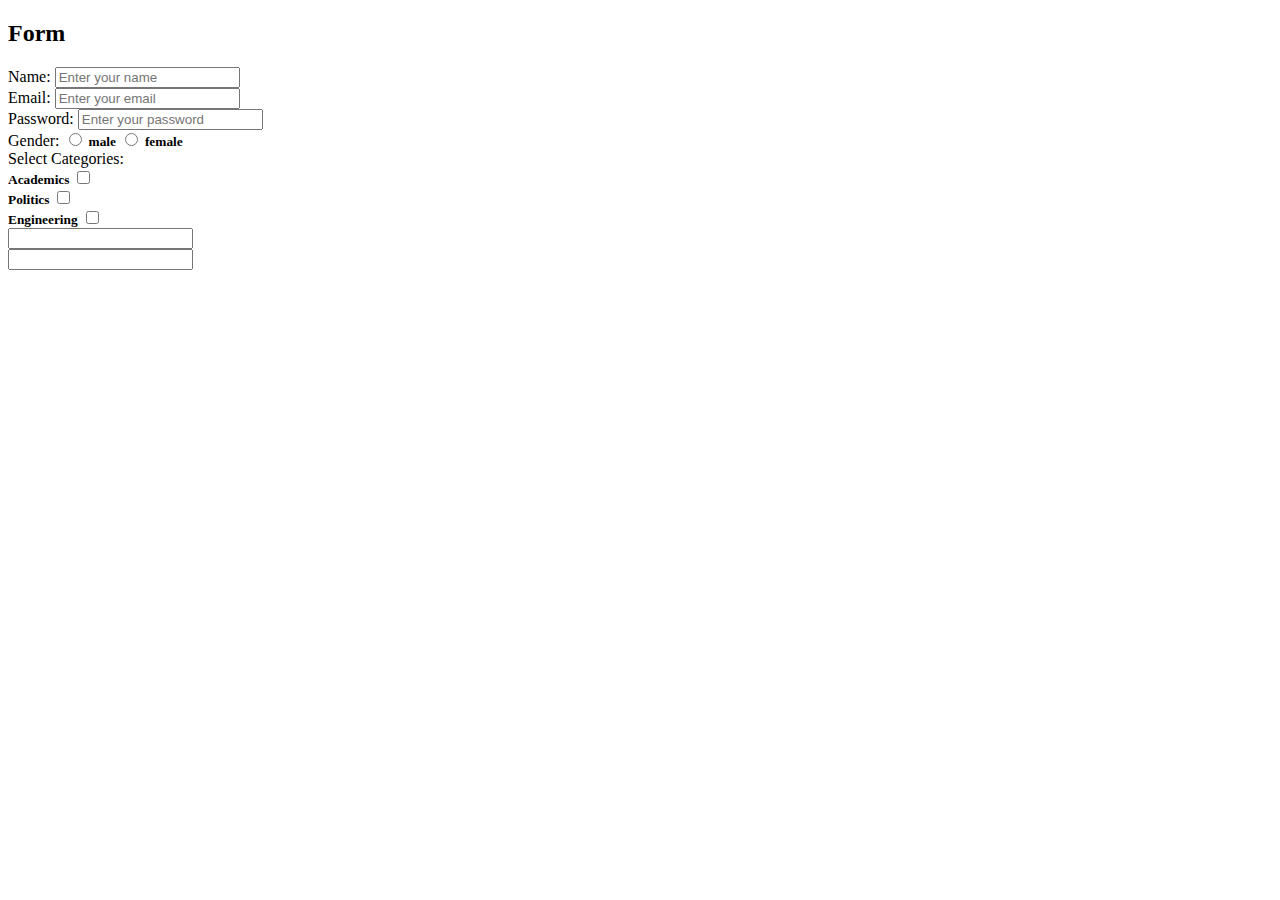
<file: form.html>
<!DOCTYPE html>
<html lang="en">
  <head>
    <meta charset="UTF-8" />
    <meta name="viewport" content="width=device-width, initial-scale=1.0" />
    <title>Document</title>
  </head>
  <body>
    <div class="form">
      <h2 class="title">Form</h2>
      <div class="formField">
        <label for="name">Name:</label>
        <input type="text" id="name" placeholder="Enter your name" />
      </div>
      <div class="formField">
        <label for="email">Email:</label>
        <input type="email" id="email" placeholder="Enter your email" />
      </div>
      <div class="formField">
        <label for="password">Password:</label>
        <input
          type="password"
          id="password"
          placeholder="Enter your password"
        />
      </div>
      <div class="formField">
        <label for="radioBtn">Gender:</label>
        <input type="radio" id="radioBtn" />
        <label for="radioBtn"
          ><small><b>male</b></small></label
        >
        <input type="radio" id="radioBtn" />
        <label for="radioBtn"
          ><small><b>female</b></small></label
        >
      </div>
      <div class="formField">
        <label>Select Categories:</label>
        <br />
        <label
          ><small><b>Academics</b></small></label
        >
        <input type="checkbox" />
        <br />
        <label
          ><small><b>Politics</b></small></label
        >
        <input type="checkbox" />
        <br />
        <label
          ><small><b>Engineering</b></small></label
        >
        <input type="checkbox" />
      </div>
       <div class="formField">
        <input
          type="tel" 
        />
      </div>
       <div class="formField">
        <input
          type=""
        />
      </div>
    </div>
  </body>
</html>
</file>
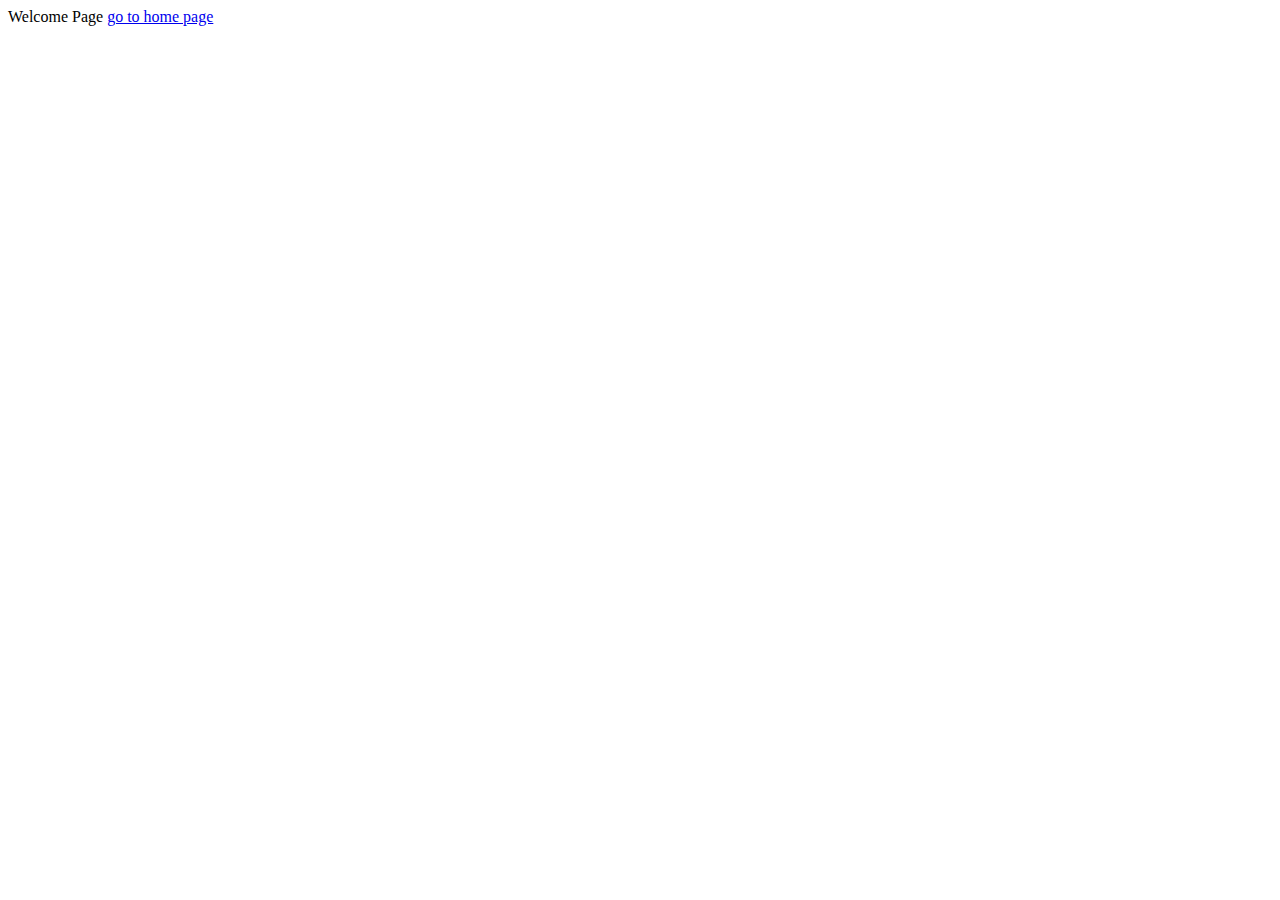
<file: Web Development/File and Folder Structure/welcome.html>
<!DOCTYPE html>
<html lang="en">
<head>
    <meta charset="UTF-8">
    <meta name="viewport" content="width=device-width, initial-scale=1.0">
    <title>Welcome</title>
</head>
<body>
    Welcome Page
    <a class="" id="" href="index.html">go to home page</a>
</body>
</html>
</file>
